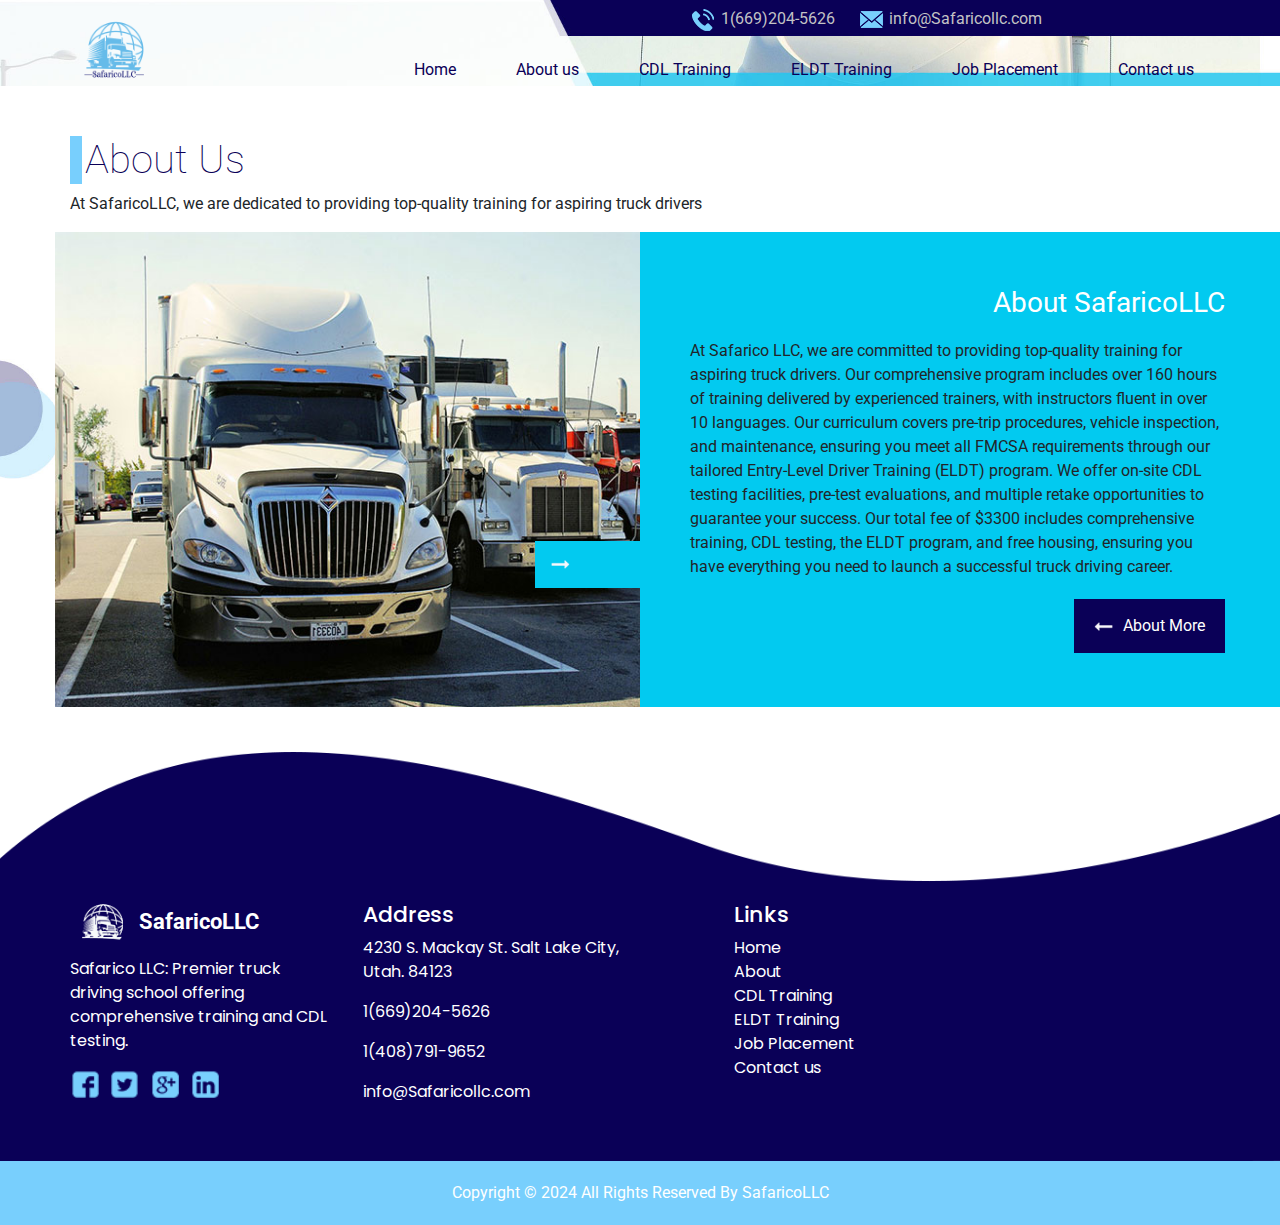
<file: about.html>
<!DOCTYPE html>
<html>
  <head>
    <!-- Basic -->
    <meta charset="utf-8" />
    <meta http-equiv="X-UA-Compatible" content="IE=edge" />
    <!-- Mobile Metas -->
    <meta
      name="viewport"
      content="width=device-width, initial-scale=1, shrink-to-fit=no"
    />
    <!-- Site Metas -->
    <meta name="keywords" content="" />
    <meta name="description" content="" />
    <meta name="author" content="" />

    <title>SafaricoLLC</title>

    <!-- slider stylesheet -->
    <link
      rel="stylesheet"
      type="text/css"
      href="https://cdnjs.cloudflare.com/ajax/libs/OwlCarousel2/2.1.3/assets/owl.carousel.min.css"
    />

    <!-- bootstrap core css -->
    <link rel="stylesheet" type="text/css" href="css/bootstrap.css" />

    <!-- fonts style -->
    <link
      href="https://fonts.googleapis.com/css?family=Roboto:300,400,500,700&display=swap"
      rel="stylesheet"
    />
    <link
      href="https://fonts.googleapis.com/css?family=Poppins&display=swap"
      rel="stylesheet"
    />
    <!-- Custom styles for this template -->
    <link href="css/style.css" rel="stylesheet" />
    <!-- responsive style -->
    <link href="css/responsive.css" rel="stylesheet" />
  </head>

  <body>
    <div class="hero_area custom_page-height">
      <!-- header section strats -->
      <section class="header_section">
        <div class="container">
          <nav class="navbar navbar-expand-lg custom_nav-container d-lg-none">
            <a class="navbar-brand" href="#">
              <div class="logo-box">
                <img src="images/logo.png" alt="" />
                <span> SafaricoLLC </span>
              </div>
            </a>
            <button
              class="navbar-toggler"
              type="button"
              data-toggle="collapse"
              data-target="#navbarSupportedContent"
              aria-controls="navbarSupportedContent"
              aria-expanded="false"
              aria-label="Toggle navigation"
            >
              <span class="navbar-toggler-icon"></span>
            </button>

            <div class="collapse navbar-collapse" id="navbarSupportedContent">
              <ul class="navbar-nav">
                <li class="nav-item active">
                  <a class="nav-link" href="index.html"
                    >Home <span class="sr-only">(current)</span></a
                  >
                </li>
                <li class="nav-item">
                  <a class="nav-link" href="about.html"> About us </a>
                </li>
                <li class="nav-item">
                  <a class="nav-link" href="#"> CDL Training</a>
                </li>
                <li class="nav-item">
                  <a class="nav-link" href="#"> ELDT Training </a>
                </li>
                <li class="nav-item">
                  <a
                    class="nav-link"
                    target="_blank"
                    href="https://www.truckinacademy.com/"
                    >Job Placement</a
                  >
                </li>
                <li class="nav-item">
                  <a class="nav-link pr-0" href="contact.html">Contact us</a>
                </li>
              </ul>
            </div>
          </nav>
          <div class="header_container">
            <div class="logo-box">
              <img src="images/logo.png" alt="" width="90px" height="90px" />
              <!-- <span> Transportz </span> -->
            </div>
            <div>
              <div class="header_top">
                <div class="header_top-contact">
                  <a href="" class="ml-4">
                    <div>
                      <img src="images/phone.png" alt="" />
                    </div>
                    <span> 1(669)204-5626 </span>
                  </a>
                  <a href="" class="ml-4">
                    <div>
                      <img src="images/mail.png" alt="" />
                    </div>
                    <span> info@Safaricollc.com </span>
                  </a>
                </div>
              </div>
              <div class="header_btm">
                <nav class="navbar navbar-expand-lg custom_nav-container pt-3">
                  <button
                    class="navbar-toggler"
                    type="button"
                    data-toggle="collapse"
                    data-target="#navbarSupportedContent"
                    aria-controls="navbarSupportedContent"
                    aria-expanded="false"
                    aria-label="Toggle navigation"
                  >
                    <span class="navbar-toggler-icon"></span>
                  </button>

                  <div
                    class="collapse navbar-collapse"
                    id="navbarSupportedContent"
                  >
                    <div
                      class="d-flex mx-auto flex-column flex-lg-row align-items-center"
                    >
                      <ul class="navbar-nav">
                        <li class="nav-item active">
                          <a class="nav-link" href="index.html"
                            >Home <span class="sr-only">(current)</span></a
                          >
                        </li>
                        <li class="nav-item">
                          <a class="nav-link" href="about.html"> About us </a>
                        </li>
                        <li class="nav-item">
                          <a class="nav-link" href="#"> CDL Training</a>
                        </li>
                        <li class="nav-item">
                          <a class="nav-link" href="#"> ELDT Training </a>
                        </li>
                        <li class="nav-item">
                          <a
                            class="nav-link"
                            target="_blank"
                            href="https://www.truckinacademy.com/"
                            >Job Placement</a
                          >
                        </li>
                        <li class="nav-item">
                          <a class="nav-link pr-0" href="contact.html"
                            >Contact us</a
                          >
                        </li>
                      </ul>
                    </div>
                  </div>
                </nav>
              </div>
            </div>
          </div>
        </div>
      </section>
      <!-- end header section -->
    </div>

    <!-- about section -->
    <section class="about_section layout_padding2-bottom">
      <div class="container">
        <div class="row">
          <div class="col">
            <h2 class="heading_style">About Us</h2>
            <p>
              At SafaricoLLC, we are dedicated to providing top-quality training
              for aspiring truck drivers
            </p>
          </div>
        </div>
        <div class="row">
          <div class="col-md-6">
            <div class="about_img-box">
              <img src="images/a-truck.jpg" alt="" class="img-fluid" />
            </div>
          </div>
          <div class="col-md-6 about_detail-container">
            <div class="about_detail-box">
              <h3>About SafaricoLLC</h3>
              <p>
                At Safarico LLC, we are committed to providing top-quality
                training for aspiring truck drivers. Our comprehensive program
                includes over 160 hours of training delivered by experienced
                trainers, with instructors fluent in over 10 languages. Our
                curriculum covers pre-trip procedures, vehicle inspection, and
                maintenance, ensuring you meet all FMCSA requirements through
                our tailored Entry-Level Driver Training (ELDT) program. We
                offer on-site CDL testing facilities, pre-test evaluations, and
                multiple retake opportunities to guarantee your success. Our
                total fee of $3300 includes comprehensive training, CDL testing,
                the ELDT program, and free housing, ensuring you have everything
                you need to launch a successful truck driving career.
              </p>
              <div class="d-flex justify-content-end">
                <a href="" class="quote-btn about-btn">
                  <img src="images/white-next.png" alt="" />
                  <span> About More </span>
                </a>
              </div>
            </div>
          </div>
        </div>
      </div>
    </section>

    <!-- end about section -->

    <!-- info section -->
    <section class="info_section">
      <div class="container">
        <div class="row mb-3 pb-4">
          <div class="col-md-3 info_logo">
            <div class="logo-box">
              <img src="images/logo-white.png" alt="" />
              <span> SafaricoLLC </span>
            </div>
            <p>
              Safarico LLC: Premier truck driving school offering comprehensive
              training and CDL testing.
            </p>
            <div class="info_social">
              <div>
                <a href="">
                  <img src="images/fb.png" alt="" />
                </a>
              </div>
              <div>
                <a href="">
                  <img src="images/twitter.png" alt="" />
                </a>
              </div>
              <div>
                <a href="">
                  <img src="images/g-plus.png" alt="" />
                </a>
              </div>
              <div>
                <a href="">
                  <img src="images/linkedin.png" alt="" />
                </a>
              </div>
            </div>
          </div>
          <div class="col-md-3 info_address">
            <h5>Address</h5>
            <p>4230 S. Mackay St. Salt Lake City, Utah. 84123</p>
            <p>1(669)204-5626</p>
            <p>1(408)791-9652</p>
            <p>
              <a href=""> info@Safaricollc.com </a>
            </p>
          </div>
          <div class="col-md-3 info_links">
            <div class="info_nav">
              <nav class="">
                <ul>
                  <h5>Links</h5>
                  <li>
                    <a href="index.html"> Home</a>
                  </li>
                  <li>
                    <a href="about.html">About</a>
                  </li>
                  <li>
                    <a href="#"> CDL Training</a>
                  </li>
                  <li>
                    <a href="#">ELDT Training</a>
                  </li>
                  <li>
                    <a target="_blank" href="https://www.truckinacademy.com/">
                      Job Placement</a
                    >
                  </li>
                  <li>
                    <a href="contact.html">Contact us</a>
                  </li>
                </ul>
              </nav>
            </div>
          </div>
        </div>
      </div>
    </section>
    <!-- end info section -->

    <!-- footer section -->
    <section class="container-fluid footer_section">
      <p>
        Copyright &copy; 2024 All Rights Reserved By
        <a href="#">SafaricoLLC</a>
      </p>
    </section>
    <!-- footer section -->
    <script type="text/javascript" src="js/jquery-3.4.1.min.js"></script>
    <script type="text/javascript" src="js/bootstrap.js"></script>
  </body>
</html>
</file>
<file: css/style.css>
body {
  font-family: "Roboto", sans-serif;

  background-color: #fff;
}

.layout_padding {
  padding: 75px 0;
}

.layout_padding2 {
  padding: 45px 0;
}

.layout_padding2-top {
  padding-top: 45px;
}

.layout_padding-top {
  padding-top: 75px;
}

.layout_padding-bottom {
  padding-bottom: 75px;
}

.layout_padding2-bottom {
  padding-bottom: 45px;
}

.hero_area {
  height: 90vh;
  background-image: url(../images/main-bg.jpg);
  background-repeat: no-repeat;
  background-size: cover;
  background-position: top;
  position: relative;
}

.hero_area.custom_page-height {
  height: 86px;
}

.hero_area.custom_page-height::after {
  display: none;
}

.hero_area::after {
  position: absolute;
  content: "";
  background-image: url(../images/blue-bg.png);
  background-size: cover;
  background-repeat: no-repeat;
  width: 42%;
  height: 70px;
  top: 98.5%;
  right: -4%;
  z-index: -1;
}

/*header section*/

.logo-box {
  padding-top: 5px;
}

.logo-box span {
  font-size: 22px;
  font-weight: bold;
  color: #0a0057;
  font-family: "Roboto", sans-serif;
}

.header_section .header_container {
  display: flex;
  justify-content: space-between;
}

.header_top {
  display: flex;
  justify-content: flex-end;
  padding-top: 7px;
}

.header_top img {
  margin-right: 5px;
}

.header_top-social {
  display: flex;
}

.header_top-contact {
  display: flex;
  margin-right: 20%;
}

.header_top-contact a,
.header_top-contact a:hover {
  display: flex;
  color: #c3c3c5;
}

.header_section .nav_container {
  margin: 0 auto;
}

.custom_nav-container.navbar-expand-lg .navbar-nav .nav-link {
  padding: 10px 30px;
  color: #0a0057;
  text-align: center;
}

a,
a:hover,
a:focus {
  text-decoration: none;
}

a:hover,
a:focus {
  color: initial;
}

.btn,
.btn:focus {
  outline: none !important;
  box-shadow: none;
}

.heading_style {
  border-left: 12px solid #78cffd;
  font-size: 40px;
  padding-left: 3px;
  font-weight: lighter;
  color: #0a0057;
}

.custom_nav-container .navbar-toggler {
}

.custom_nav-container .navbar-toggler .navbar-toggler-icon {
}

.custom_nav-container .nav_search-btn {
}

.navbar {
}

.nav-link:hover {
}

.navbar-brand,
.navbar-brand:hover {
  text-transform: uppercase;
  font-weight: bold;
  font-size: 24px;
  color: #fafcfd;
}

.custom_nav-container .nav_search-btn {
  background-image: url(../images/search-icon.png);

  background-size: 22px;
  background-repeat: no-repeat;
  background-position-y: 7px;
  width: 35px;
  height: 35px;
  padding: 0;
  border: none;
}

.custom_nav-container .navbar-toggler {
  outline: none;
}

.custom_nav-container .navbar-toggler .navbar-toggler-icon {
  background-image: url(../images/menu.png);
  background-size: 48px;
}

/*end header section*/

/* slider section */
.slider_section {
  position: relative;
}

.slider_form-box form {
  display: flex;
}

.slider_form-box form .search_input {
  position: relative;
}

.slider_form-box form .search_input input {
  width: 250px;
  height: 45px;
  outline: none;
  border: none;
  background-color: #f7f6fd;
  padding-left: 10%;
}

.slider_form-box form .search_input img {
  position: absolute;
  width: 15px;
  top: 50%;
  left: 3%;
  transform: translateY(-50%);
}

.slider_form-box form button {
  border: none;
  background-color: #78cffd;
  color: #fff;
  padding: 10px 25px;
}

.slider_section .slider_item-container {
  margin-top: 10%;
}

.slider_section .slider_item-container.col-md-6 {
  padding: 0;
}

.slider_item-detail h1 {
  font-weight: bold;
  margin: 35px 0;
  color: #000002;
}

.read-btn,
.quote-btn,
.read-btn:hover,
.quote-btn:hover {
  padding: 15px 20px;

  color: #fff;
}

.read-btn {
  background-color: #78cffd;
}

.quote-btn {
  background-color: #0a0057;
}

.read-btn img,
.quote-btn img {
  margin-left: 5px;
  width: 20px;
}

.slider_section .carousel-indicators {
  position: absolute;
  top: 50%;
  left: -10%;
  bottom: auto;
  right: auto;
  flex-direction: column;
  transform: translateY(-50%);
}

.slider_section .carousel-indicators li {
  width: 15px;
  height: 15px;
  background-color: #78cffd;
  background-clip: padding-box;
  margin: 3px;
  border: none;
  opacity: 1;
  border-radius: 100%;
  transition: background-color 0.6s;
}

.slider_section .carousel-indicators .active {
  background-color: #0a0057;
}

/* end slider section */

/* about section */
.about_section {
  padding-top: 50px;
  position: relative;
}

.about_section::before {
  content: "";
  position: absolute;
  top: 50%;
  left: 0;
  width: 65px;
  height: 120px;
  transform: translateY(-50%);
  background-image: url(../images/circle-bg.jpg);
  background-size: cover;
}

.about_section .col-md-6 {
  padding: 0;
  display: flex;
  justify-content: center;
  align-items: center;
}

.about_detail-container {
  position: relative;
}

.about_detail-container::before {
  content: "";
  position: absolute;
  width: 150%;
  height: 100%;
  top: 0;
  left: 0;
  background-color: #02caf0;
  z-index: -1;
}

.about_detail-box {
  padding: 25px 50px;
  padding-right: 0;
}

.about_detail-box h3,
.about_detail-box p {
  text-align: right;
}

.about_detail-box h3 {
  color: #fff;
  font-weight: normal;
}

.about_detail-box p {
  margin: 20px 0;
  text-align: left;
}

.about-btn img {
  margin: 0;
  margin-right: 5px;
  transform: rotate(180deg);
}

.about_img-box {
  position: relative;
}

.about_img-box::before {
  content: "";
  width: 18%;
  height: 10%;
  background-color: #02caf0;
  position: absolute;
  right: 0;
  bottom: 25%;
}

.about_img-box::after {
  content: "";
  position: absolute;
  width: 18%;
  height: 10%;
  right: 0;
  bottom: 25%;
  background-image: url(../images/white-next.png);
  background-size: 20px;
  background-position: 15px;
  background-repeat: no-repeat;
}

/* end about section */

/* service section */
.service_img-box {
  position: relative;
}

.service_img-box h3 {
  position: absolute;
  left: 0;
  bottom: 0;
  text-transform: uppercase;
  color: #fff;
  font-weight: lighter;
  padding: 10px 15px;
  padding-right: 35px;
  margin: 0;
  background-size: 100% 100%;
  background-repeat: no-repeat;
}

.s-b-1 h3 {
  background-image: url(../images/hbg.png);
}

.s-b-2 h3 {
  background-image: url(../images/hbg-2.png);
}

.s-b-3 h3 {
  background-image: url(../images/hbg-3.png);
}

.service_img-box img {
  width: 100%;
}

.service-btn,
.service-btn:hover {
  padding: 7px 12px;
  background-color: #0a0057;
  color: #fff;
}

/* service section */

/* shop section */

.shop_section {
}

.shop_section .row {
  margin-top: 100px;
  background-color: #0a0057;
}

.shop-detail {
  padding: 50px;
}

.shop-detail h5 {
  color: #78cffd;
  font-size: 22px;
}

.shop-detail p {
  color: #fff;
}

.shop_img-box {
  position: relative;
  margin-top: -50px;
  margin-left: -50px;
  margin-bottom: 50px;
}

/* end shop section */

/* client section */
.client_section {
  padding-bottom: 125px;
}

.client_box {
  position: relative;
  margin-top: 150px;
  background-size: 100% 100%;
  background-repeat: no-repeat;
}

.c-b-1 {
  background-image: url(../images/client1-bg.png);
}

.c-b-2 {
  background-image: url(../images/client2-bg.png);
}

.client_detail {
  padding: 20px 30px;
  padding-left: 50px;
}

.client_detail h5 {
  padding-left: 20%;
  color: #78cffd;
}

.client_detail p {
  padding-top: 20px;
  color: #fff;
}

.client_box .client_img {
  position: absolute;
  top: -40%;
}

.client_section .carousel-indicators {
  position: absolute;
  top: 115%;
  left: 33%;
  bottom: auto;
  right: auto;
}

.client_section .carousel-indicators li {
  width: 21px;
  height: 10px;
  background-color: #0a0057;
  background-clip: padding-box;
  margin: 0;
  border: none;
  opacity: 1;
  transition: background-color 0.6s;
}

.client_section .carousel-indicators .active {
  background-color: #78cffd;
}

/* end client section */

/* company section */
.company_section {
  background-color: #78cffd;
}

.company-detail h3 {
  color: #060000;
  font-weight: bold;
}

.company-detail p {
  color: #fff;
  width: 85%;
}

/* end company section */

/* contact_section */

.contact_section .col-md-6 {
  padding: 0;
}

.contact_form-container {
  padding: 60px;
  background-color: #78cffd;
  position: relative;
}

.contact_form-container form {
  width: 100%;
}

.contact_form-container form input {
  width: 100%;
  padding: 10px;
  border: none;
  outline: none;

  background-color: #fcfcfc;
  margin: 10px 0;
}

.message_input {
  height: 100px;
}

.contact_form-container button {
  border: none;
  display: inline-block;
  padding: 8px 40px;
  background-color: #0a0057;
  color: #fff;

  margin-top: 20px;
}

.contact_form-container::before {
  content: "";
  width: 50px;
  height: 50px;
  background-color: #78cffd;
  position: absolute;
  /* right: 0; */
  /* bottom: 25%; */
  left: -50px;
  top: 15%;
}

/* end contact_section */

/* info section */
.info_section {
  padding-top: 150px;
  padding-bottom: 1px;
  color: #fff;
  background-image: url(../images/info-bg.png);
  background-size: 100% 101%;

  background-repeat: no-repeat;
  font-family: "Poppins", sans-serif;
}

.info_section h5 {
  font-size: 22px;
}

.info_section a,
.info_section a:hover {
  color: #fff;
}

.info_logo .logo-box {
  padding-top: 0;
  margin-top: -10px;
}

.info_logo .logo-box img {
  width: 65px;
}

.info_logo .logo-box span {
  color: #fff;
}

.info_section .col-md-4 {
  padding: 0 30px;
}

.info_news {
  padding-right: 8%;
}

.info_news input {
  border: none;
  width: 100%;
  height: 40px;
  margin: 5px 0;
  background-color: #fff;
  outline: none;
  padding-left: 20px;
}

.info_news button {
  border: none;
  background-color: #78cffd;
  color: #fff;
  padding: 7px 12px;
  margin-top: 10px;
}

.info_nav nav {
  width: 70%;
  margin: 0 auto;
}

.info_nav ul {
  display: flex;
  flex-direction: column;
}

.info_nav ul li {
  list-style-type: none;
}

.info_nav ul li a {
  color: #fff;
}

.info_social {
  display: flex;
  justify-content: space-between;
  width: 150px;
}

.info_social a img {
  width: 30px;
}

/* end info section */
/* footer section*/

.footer_section {
  background-color: #78cffd;
  padding: 20px 0;
  font-family: "Roboto", sans-serif;
}

.footer_section p {
  color: #fff;
  margin: 0;
  text-align: center;
}

.footer_section a {
  color: #fff;
}

/* end footer section*/
</file>
<file: css/responsive.css>
@media (max-width: 1120px) {
    .col-md-3.info_news {

        padding: 0 15px;

    }

}

@media (max-width: 992px) {
    .hero_area.custom_page-height {
        height: auto;
    }

    .hero_area {
        background: none;
        height: auto;

    }


    .header_top {
        display: none;
    }

    .header_section {
        background-image: url(../images/header-bg.jpg);
        background-repeat: no-repeat;
        background-size: 140% 90px;

    }

    .custom_nav-container .navbar-toggler {
        margin-left: auto;

    }

    .navbar {
        padding: 0;
    }

    .header_section .header_container {
        display: none;
    }

    .slider_section {
        background-image: url(../images/slidrer-bg.jpg);
        background-repeat: no-repeat;

        background-size: cover;

        background-position: top;
    }

    .slider_item-detail {

        margin-bottom: 50px;

    }

    .slider_img-box {

        margin-bottom: 90px;

    }

    .slider_section .carousel-indicators {

        position: absolute;
        top: 95%;
        left: 30%;
        bottom: auto;
        right: auto;
        flex-direction: row;
        transform: translate(0);

    }

    .service-detail {

        margin-bottom: 100px;

    }

    .client_section {

        margin: 50px 0;

    }

    .about_img-box::before,
    .about_img-box::after {
        display: none;

    }


    .about_detail-box {

        padding: 25px;

    }

    .info_section {

        background-size: cover;

    }

    .info_section {
        background-color: #0a0057;
        padding-top: 50px;
    }

    .service_section.layout_padding {

        padding-bottom: 0;

    }

    .shop_section .row {
        margin-top: 50px;
    }
}

@media (max-width: 768px) {
    .info_social {

        margin: 0 auto 50px auto;

    }

    .logo-box {

        display: flex;
        align-items: center;
        justify-content: center;
        margin-top: 0;

    }

    .info_section p,
    .info_section h5 {

        text-align: center;

    }

    .info_nav nav ul li {

        text-align: center;

    }

    .info_nav nav ul {
        padding: 0;
    }

    .col-md-3.info_address {

        margin-bottom: 35px;

    }

    .info_nav {

        margin-bottom: 35px;

    }

    .contact_form-container::before {
        display: none;
    }
}

@media (max-width: 576px) {}

@media (max-width: 480px) {
    .slider_section .carousel-indicators {
        left: 22%;


    }

    .about_section::before {
        display: none;
    }

}

@media (max-width: 420px) {
    .header_section {
        background-size: 165% 90px;
    }

    .logo-box img {

        width: 50px;

    }

    .read-btn,
    .quote-btn,
    .read-btn:hover,
    .quote-btn:hover {

        padding: 12px 10px;
        color: #fff;
        font-size: 14px;

    }

    .logo-box span {
        font-size: 18px;
    }

    .slider_form-box form .search_input input {
        width: 175px;
    }

    .contact_form-container {

        padding: 50px 20px;


    }
}

@media (max-width: 360px) {}

@media (min-width: 1200px) {
    .container {
        max-width: 1170px;
    }

}
</file>
